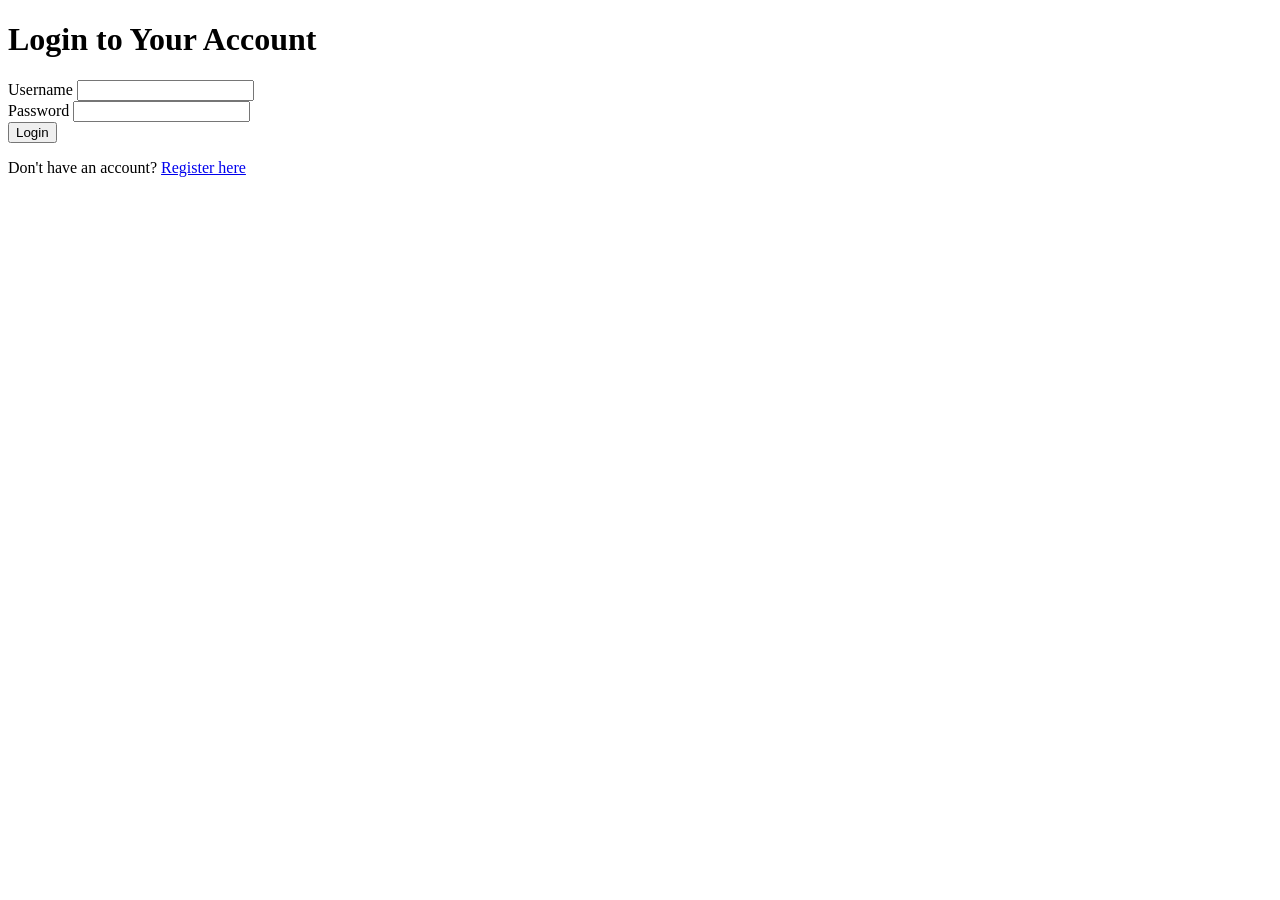
<file: e-ticaret-fronted/e-tiacret-fronted-1/src/pages/index.html>
<!DOCTYPE html>
<html lang="en">
<head>
    <meta charset="UTF-8">
    <meta name="viewport" content="width=device-width, initial-scale=1.0">
    <title>e-Tiacret - Login</title>
    <link rel="stylesheet" href="../styles/global.css">
    <link rel="stylesheet" href="../styles/floating-icons.css">
</head>
<body>
    <div class="container">
        <h1>Login to Your Account</h1>
        <form id="login-form" action="#" method="POST">
            <div class="form-group">
                <label for="username">Username</label>
                <input type="text" id="username" name="username" required>
            </div>
            <div class="form-group">
                <label for="password">Password</label>
                <input type="password" id="password" name="password" required>
            </div>
            <button type="submit">Login</button>
        </form>
        <p>Don't have an account? <a href="register.html">Register here</a></p>
    </div>
    <script src="../scripts/main.js"></script>
    <script src="../scripts/floating-icons.js"></script>
</body>
</html>
</file>
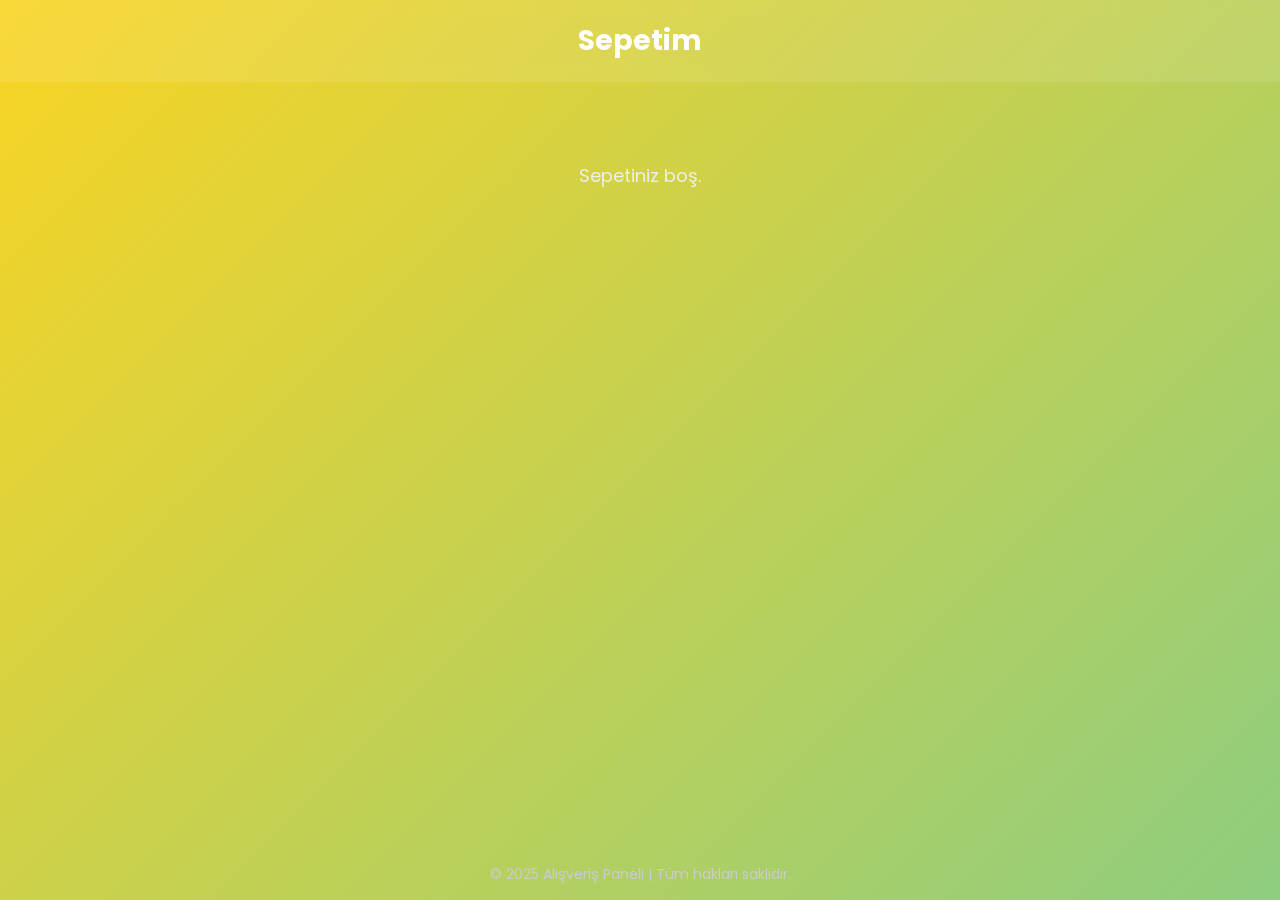
<file: cart.html>
<!DOCTYPE html>
<html lang="tr">
<head>
  <meta charset="UTF-8" />
  <meta name="viewport" content="width=device-width, initial-scale=1.0"/>
  <title>Sepetim</title>
  <link href="https://fonts.googleapis.com/css2?family=Poppins:wght@400;600&display=swap" rel="stylesheet" />
  <style>
    body {
      margin: 0;
      font-family: 'Poppins', sans-serif;
      background: linear-gradient(135deg, #f9d423, #24c6dc, #5433ff);
      background-size: 400% 400%;
      animation: bgAnim 12s ease infinite;
      color: #fff;
      display: flex;
      flex-direction: column;
      min-height: 100vh;
    }

    @keyframes bgAnim {
      0% { background-position: 0% 50%; }
      50% { background-position: 100% 50%; }
      100% { background-position: 0% 50%; }
    }

    header {
      padding: 20px;
      text-align: center;
      font-size: 28px;
      font-weight: bold;
      background-color: rgba(255,255,255,0.1);
      backdrop-filter: blur(6px);
    }

    .cart-container {
      flex-grow: 1;
      padding: 30px;
      max-width: 900px;
      margin: 0 auto;
    }

    .cart-item {
      display: flex;
      justify-content: space-between;
      align-items: center;
      background: rgba(255,255,255,0.1);
      padding: 15px 20px;
      margin-bottom: 15px;
      border-radius: 12px;
      backdrop-filter: blur(8px);
    }

    .item-info {
      display: flex;
      align-items: center;
      gap: 15px;
    }

    .item-info img {
      width: 60px;
      border-radius: 8px;
    }

    .item-name {
      font-size: 18px;
      font-weight: 600;
    }

    .quantity-controls {
      display: flex;
      align-items: center;
      gap: 10px;
    }

    .quantity-controls button {
      width: 28px;
      height: 28px;
      border-radius: 50%;
      border: none;
      background-color: #ff4b5c;
      color: white;
      font-weight: bold;
      cursor: pointer;
    }

    .remove-btn {
      background: transparent;
      border: 1px solid #fff;
      color: #fff;
      padding: 5px 10px;
      border-radius: 10px;
      cursor: pointer;
    }

    .total {
      font-size: 20px;
      font-weight: bold;
      text-align: right;
      margin-top: 20px;
    }

    .actions {
      text-align: right;
      margin-top: 10px;
    }

    .actions button {
      background-color: #ff416c;
      color: white;
      padding: 10px 20px;
      border: none;
      border-radius: 10px;
      margin-left: 10px;
      cursor: pointer;
    }

    .empty-message {
      text-align: center;
      font-size: 18px;
      margin-top: 50px;
      color: #eee;
    }

    footer {
      text-align: center;
      padding: 15px;
      font-size: 14px;
      color: #ccc;
    }
  </style>
</head>
<body>

  <header>Sepetim</header>

  <div class="cart-container" id="cartContainer">
    <!-- Sepet ürünleri buraya gelir -->
  </div>

  <footer>&copy; 2025 Alışveriş Paneli | Tüm hakları saklıdır.</footer>

  <script>
    const cartContainer = document.getElementById("cartContainer");

    let cart = JSON.parse(localStorage.getItem("cart")) || [];

    const urunVerileri = {
      "örnek-ürün": {
        ad: "Örnek Ürün Adı",
        fiyat: 149.99,
        img: "./icons/box.png"
      },
      // Eğer başka ürünler ekleyeceksen buraya tanımla
    };

    function renderCart() {
      cartContainer.innerHTML = "";

      if (cart.length === 0) {
        cartContainer.innerHTML = `<div class="empty-message">Sepetiniz boş.</div>`;
        return;
      }

      let toplamFiyat = 0;

      const adetMap = {};

      // Aynı ürün tekrarlandıysa adet olarak say
      cart.forEach(item => {
        adetMap[item] = (adetMap[item] || 0) + 1;
      });

      for (const [key, adet] of Object.entries(adetMap)) {
        const urun = urunVerileri[key];
        const toplam = urun.fiyat * adet;
        toplamFiyat += toplam;

        const item = document.createElement("div");
        item.className = "cart-item";
        item.innerHTML = `
          <div class="item-info">
            <img src="${urun.img}" alt="${urun.ad}">
            <div>
              <div class="item-name">${urun.ad}</div>
              <div>₺${urun.fiyat.toFixed(2)} x ${adet} = <strong>₺${toplam.toFixed(2)}</strong></div>
            </div>
          </div>
          <div class="quantity-controls">
            <button onclick="changeQty('${key}', -1)">-</button>
            <span>${adet}</span>
            <button onclick="changeQty('${key}', 1)">+</button>
            <button class="remove-btn" onclick="removeItem('${key}')">Sil</button>
          </div>
        `;
        cartContainer.appendChild(item);
      }

      const total = document.createElement("div");
      total.className = "total";
      total.innerText = `Toplam: ₺${toplamFiyat.toFixed(2)}`;
      cartContainer.appendChild(total);

      const actions = document.createElement("div");
      actions.className = "actions";
      actions.innerHTML = `
        <button onclick="clearCart()">Sepeti Temizle</button>
        <button onclick="checkout()">Satın Al</button>
      `;
      cartContainer.appendChild(actions);
    }

    function changeQty(urunId, delta) {
      if (delta === 1) {
        cart.push(urunId);
      } else {
        const index = cart.indexOf(urunId);
        if (index !== -1) cart.splice(index, 1);
      }
      localStorage.setItem("cart", JSON.stringify(cart));
      renderCart();
    }

    function removeItem(urunId) {
      cart = cart.filter(id => id !== urunId);
      localStorage.setItem("cart", JSON.stringify(cart));
      renderCart();
    }

    function clearCart() {
      if (confirm("Sepeti tamamen temizlemek istiyor musunuz?")) {
        cart = [];
        localStorage.removeItem("cart");
        renderCart();
      }
    }

    function checkout() {
      alert("Satın alma işlemi başarıyla tamamlandı!");
      cart = [];
      localStorage.removeItem("cart");
      renderCart();
    }

    renderCart();
  </script>
</body>
</html>
</file>
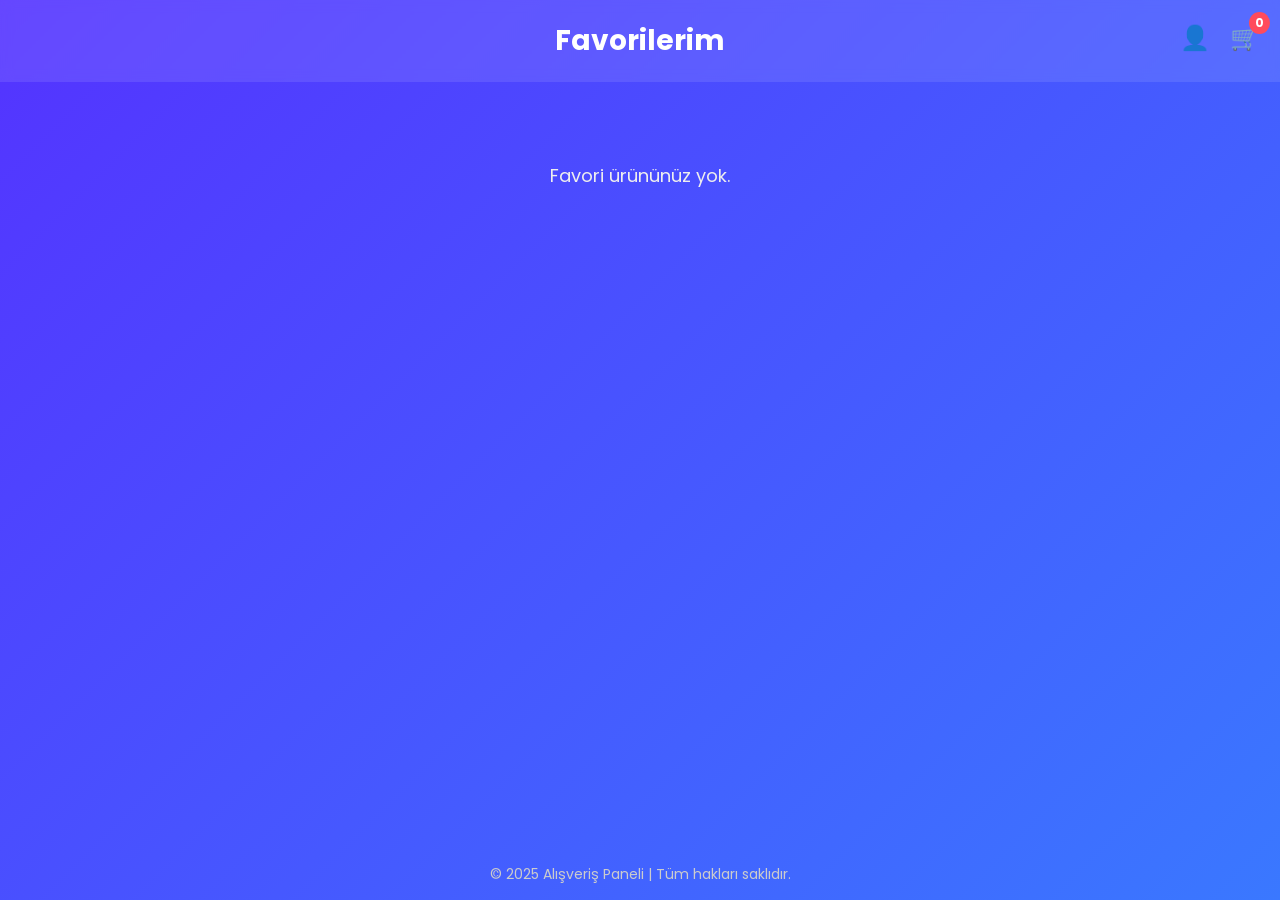
<file: favorites.html>
<!DOCTYPE html>
<html lang="tr">
<head>
  <meta charset="UTF-8" />
  <meta name="viewport" content="width=device-width, initial-scale=1.0"/>
  <title>Favorilerim</title>
  <link href="https://fonts.googleapis.com/css2?family=Poppins:wght@400;600&display=swap" rel="stylesheet" />
  <style>
    body {
      margin: 0;
      font-family: 'Poppins', sans-serif;
      background: linear-gradient(135deg, #5433ff, #20bdff, #a5fecb);
      background-size: 400% 400%;
      animation: bgAnim 12s ease infinite;
      color: #fff;
      display: flex;
      flex-direction: column;
      min-height: 100vh;
    }

    @keyframes bgAnim {
      0% { background-position: 0% 50%; }
      50% { background-position: 100% 50%; }
      100% { background-position: 0% 50%; }
    }

    header {
      padding: 20px;
      text-align: center;
      font-size: 28px;
      font-weight: bold;
      background-color: rgba(255,255,255,0.1);
      backdrop-filter: blur(6px);
      position: relative;
    }

    .header-icons {
      position: absolute;
      top: 20px;
      right: 20px;
      display: flex;
      align-items: center;
      gap: 20px;
    }

    .header-icons .icon {
      position: relative;
      cursor: pointer;
      font-size: 24px;
    }

    .header-icons .badge {
      position: absolute;
      top: -8px;
      right: -10px;
      background-color: #ff4b5c;
      color: white;
      border-radius: 50%;
      padding: 2px 6px;
      font-size: 12px;
    }

    .favorites-container {
      flex-grow: 1;
      padding: 30px;
      max-width: 900px;
      margin: 0 auto;
    }

    .favorite-item {
      display: flex;
      justify-content: space-between;
      align-items: center;
      background: rgba(255,255,255,0.1);
      padding: 15px 20px;
      margin-bottom: 15px;
      border-radius: 12px;
      backdrop-filter: blur(8px);
    }

    .item-info {
      display: flex;
      align-items: center;
      gap: 15px;
    }

    .item-info img {
      width: 60px;
      border-radius: 8px;
    }

    .item-name {
      font-size: 18px;
      font-weight: 600;
    }

    .btn-group {
      display: flex;
      gap: 10px;
    }

    .btn {
      padding: 8px 16px;
      border-radius: 10px;
      border: none;
      background-color: #ff416c;
      color: white;
      font-weight: bold;
      cursor: pointer;
    }

    .empty-message {
      text-align: center;
      font-size: 18px;
      margin-top: 50px;
      color: #eee;
    }

    .actions {
      text-align: right;
      margin-top: 20px;
    }

    footer {
      text-align: center;
      padding: 15px;
      font-size: 14px;
      color: #ccc;
    }
  </style>
</head>
<body>

  <header>
    Favorilerim
    <div class="header-icons">
      <div class="icon" onclick="goToProfile()">👤</div>
      <div class="icon" onclick="goToCart()">
        🛒 <span class="badge" id="cartCount">0</span>
      </div>
    </div>
  </header>

  <div class="favorites-container" id="favoritesContainer">
    <!-- Favori ürünler buraya eklenecek -->
  </div>

  <footer>&copy; 2025 Alışveriş Paneli | Tüm hakları saklıdır.</footer>

  <script>
    const favoritesContainer = document.getElementById("favoritesContainer");

    const urunVerileri = {
      "örnek-ürün": {
        ad: "Örnek Ürün Adı",
        fiyat: 149.99,
        img: "./icons/box.png"
      }
      // Yeni ürünler eklenecekse buraya tanımlayabilirsin
    };

    function renderFavorites() {
      const favorites = JSON.parse(localStorage.getItem("favorites")) || [];
      favoritesContainer.innerHTML = "";

      if (favorites.length === 0) {
        favoritesContainer.innerHTML = `<div class="empty-message">Favori ürününüz yok.</div>`;
        return;
      }

      favorites.forEach(id => {
        const urun = urunVerileri[id];
        if (!urun) return;

        const item = document.createElement("div");
        item.className = "favorite-item";
        item.innerHTML = `
          <div class="item-info">
            <img src="${urun.img}" alt="${urun.ad}">
            <div>
              <div class="item-name">${urun.ad}</div>
              <div>₺${urun.fiyat.toFixed(2)}</div>
            </div>
          </div>
          <div class="btn-group">
            <button class="btn" onclick="addToCart('${id}')">Sepete Ekle</button>
            <button class="btn" onclick="removeFromFavorites('${id}')">Kaldır</button>
          </div>
        `;
        favoritesContainer.appendChild(item);
      });

      const actions = document.createElement("div");
      actions.className = "actions";
      actions.innerHTML = `
        <button class="btn" onclick="clearFavorites()">Favorileri Temizle</button>
      `;
      favoritesContainer.appendChild(actions);
    }

    function addToCart(urunId) {
      const cart = JSON.parse(localStorage.getItem("cart")) || [];
      cart.push(urunId);
      localStorage.setItem("cart", JSON.stringify(cart));
      updateCartCount();
      alert("Ürün sepete eklendi!");
    }

    function removeFromFavorites(urunId) {
      let favorites = JSON.parse(localStorage.getItem("favorites")) || [];
      favorites = favorites.filter(id => id !== urunId);
      localStorage.setItem("favorites", JSON.stringify(favorites));
      renderFavorites();
    }

    function clearFavorites() {
      if (confirm("Tüm favorileri silmek istiyor musunuz?")) {
        localStorage.removeItem("favorites");
        renderFavorites();
      }
    }

    function updateCartCount() {
      const cart = JSON.parse(localStorage.getItem("cart")) || [];
      const count = cart.length;
      const badge = document.getElementById("cartCount");
      if (badge) badge.innerText = count;
    }

    function goToCart() {
      window.location.href = "cart.html";
    }

    function goToProfile() {
      window.location.href = "profile.html";
    }

    window.onload = function () {
      renderFavorites();
      updateCartCount();
    };
  </script>
</body>
</html>
</file>
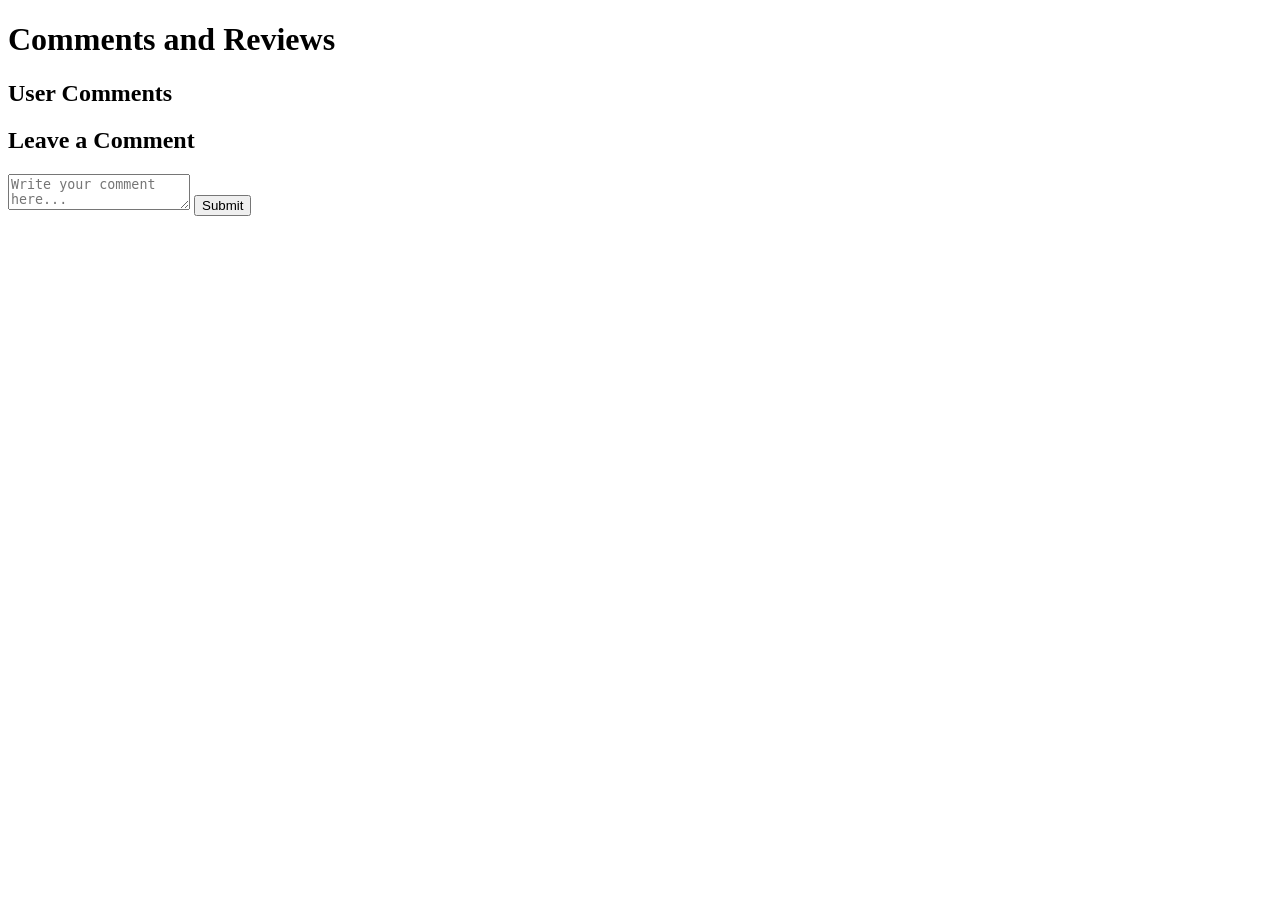
<file: e-ticaret-fronted/e-tiacret-fronted-1/src/pages/comments.html>
<!DOCTYPE html>
<html lang="en">
<head>
    <meta charset="UTF-8">
    <meta name="viewport" content="width=device-width, initial-scale=1.0">
    <title>Comments and Reviews</title>
    <link rel="stylesheet" href="../styles/global.css">
</head>
<body>
    <header>
        <h1>Comments and Reviews</h1>
    </header>
    <main>
        <section id="comments-section">
            <h2>User Comments</h2>
            <div id="comments-list">
                <!-- Existing comments will be dynamically loaded here -->
            </div>
        </section>
        <section id="leave-comment">
            <h2>Leave a Comment</h2>
            <form id="comment-form">
                <textarea id="comment-text" placeholder="Write your comment here..." required></textarea>
                <button type="submit">Submit</button>
            </form>
        </section>
    </main>
    <script src="../scripts/main.js"></script>
</body>
</html>
</file>
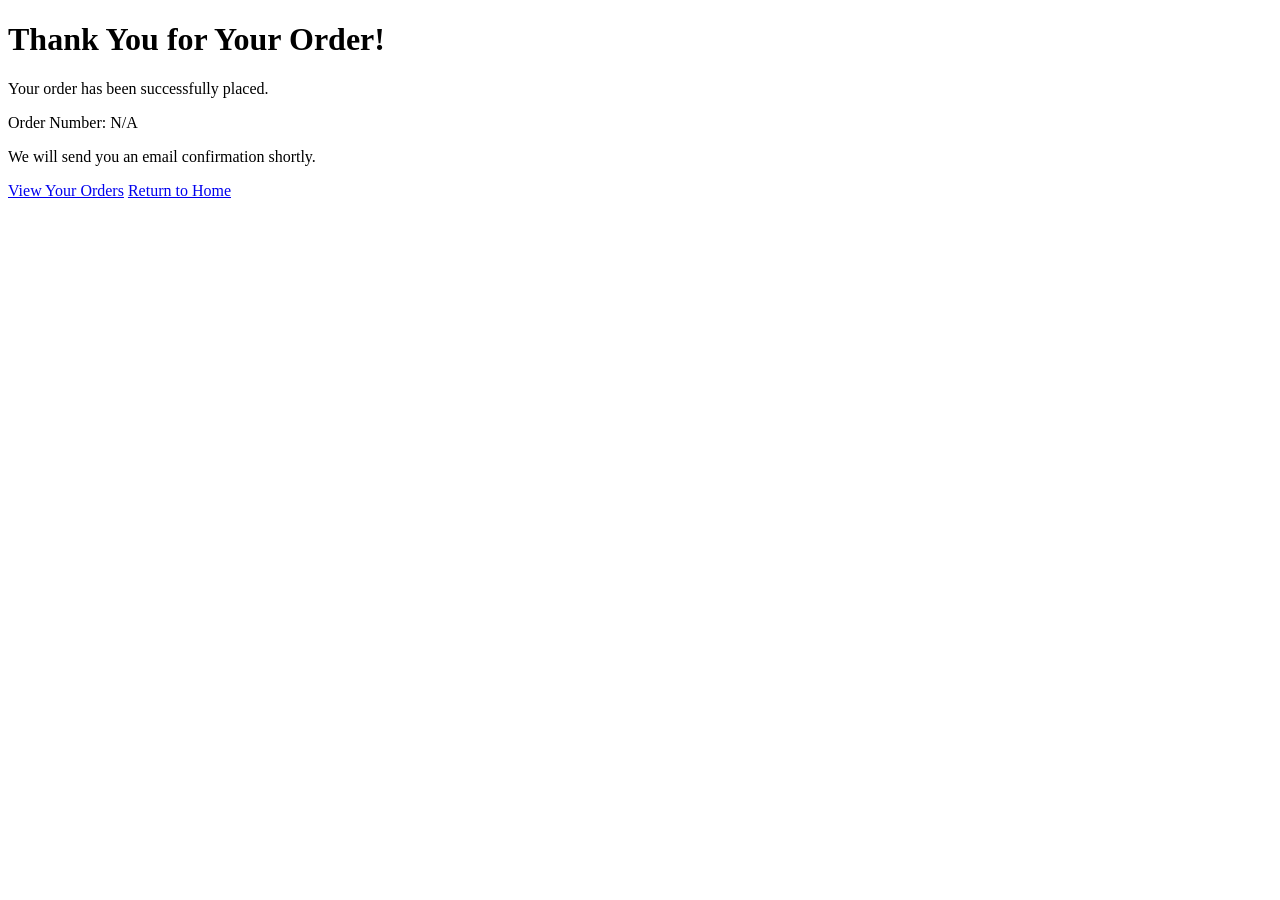
<file: e-ticaret-fronted/e-tiacret-fronted-1/src/pages/order-confirmation.html>
<!DOCTYPE html>
<html lang="en">
<head>
    <meta charset="UTF-8">
    <meta name="viewport" content="width=device-width, initial-scale=1.0">
    <title>Order Confirmation</title>
    <link rel="stylesheet" href="../styles/global.css">
</head>
<body>
    <div class="confirmation-container">
        <h1>Thank You for Your Order!</h1>
        <p>Your order has been successfully placed.</p>
        <p>Order Number: <span id="order-number"></span></p>
        <p>We will send you an email confirmation shortly.</p>
        <a href="order.html">View Your Orders</a>
        <a href="index.html">Return to Home</a>
    </div>
    <script src="../scripts/main.js"></script>
    <script>
        // Assuming order number is passed via URL or stored in local storage
        document.getElementById('order-number').textContent = localStorage.getItem('orderNumber') || 'N/A';
    </script>
</body>
</html>
</file>
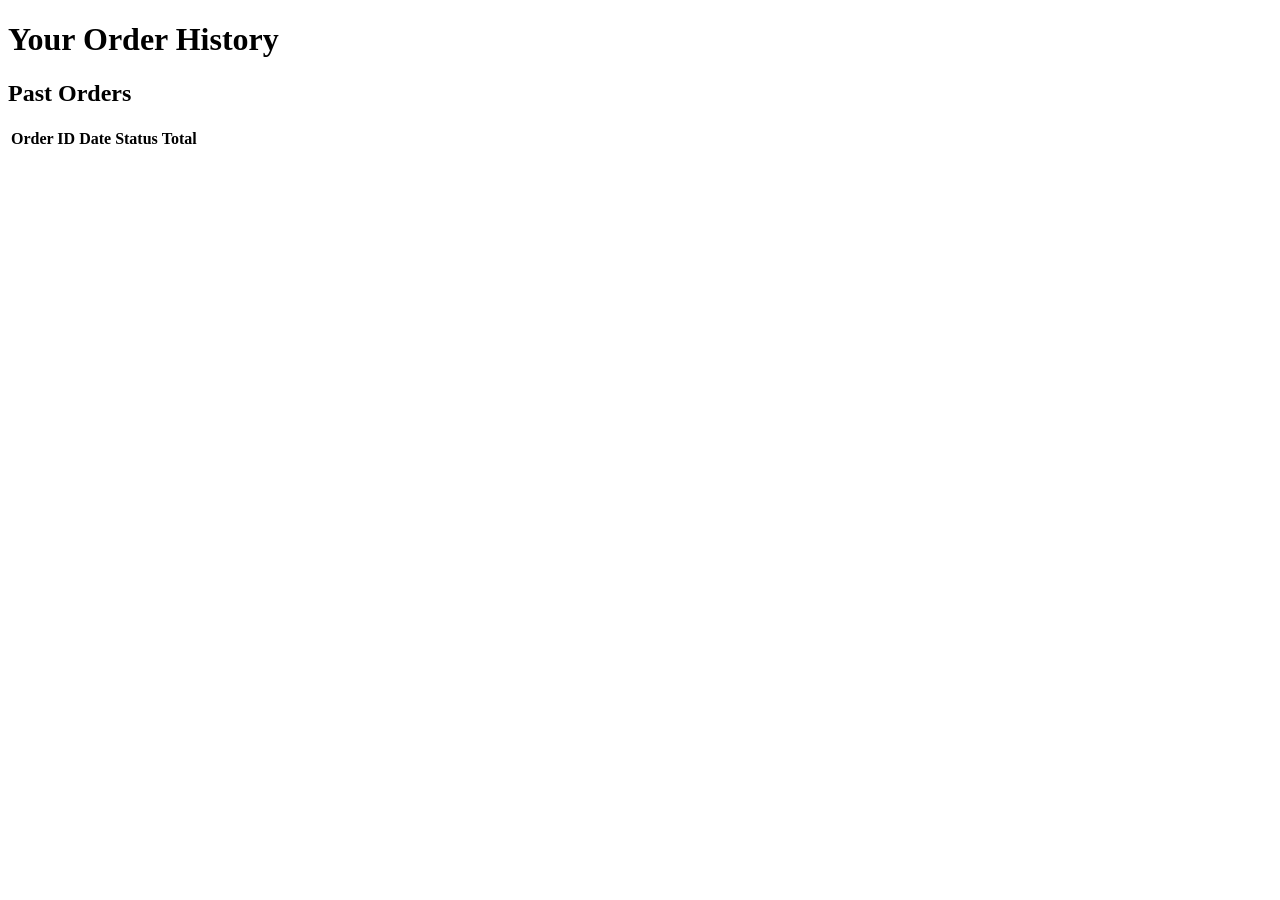
<file: e-ticaret-fronted/e-tiacret-fronted-1/src/pages/order.html>
<!DOCTYPE html>
<html lang="en">
<head>
    <meta charset="UTF-8">
    <meta name="viewport" content="width=device-width, initial-scale=1.0">
    <title>Order History</title>
    <link rel="stylesheet" href="../styles/global.css">
</head>
<body>
    <header>
        <h1>Your Order History</h1>
    </header>
    <main>
        <section id="order-list">
            <h2>Past Orders</h2>
            <table>
                <thead>
                    <tr>
                        <th>Order ID</th>
                        <th>Date</th>
                        <th>Status</th>
                        <th>Total</th>
                    </tr>
                </thead>
                <tbody>
                    <!-- Orders will be dynamically populated here -->
                </tbody>
            </table>
        </section>
    </main>
    <script src="../scripts/main.js"></script>
</body>
</html>
</file>
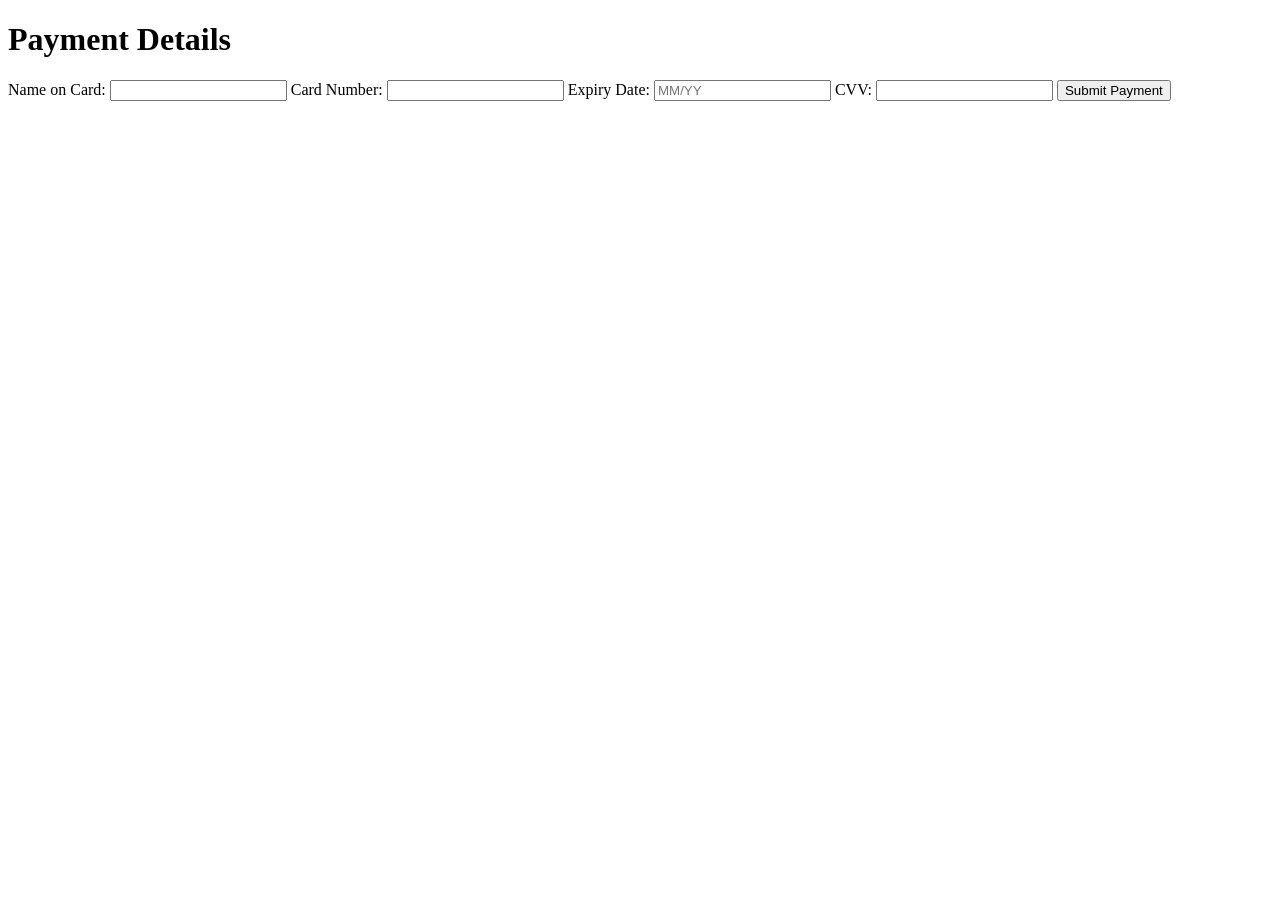
<file: e-ticaret-fronted/e-tiacret-fronted-1/src/pages/payment.html>
<!DOCTYPE html>
<html lang="en">
<head>
    <meta charset="UTF-8">
    <meta name="viewport" content="width=device-width, initial-scale=1.0">
    <title>Payment</title>
    <link rel="stylesheet" href="../styles/global.css">
</head>
<body>
    <div class="container">
        <h1>Payment Details</h1>
        <form id="payment-form">
            <label for="card-name">Name on Card:</label>
            <input type="text" id="card-name" name="card-name" required>

            <label for="card-number">Card Number:</label>
            <input type="text" id="card-number" name="card-number" required>

            <label for="expiry-date">Expiry Date:</label>
            <input type="text" id="expiry-date" name="expiry-date" placeholder="MM/YY" required>

            <label for="cvv">CVV:</label>
            <input type="text" id="cvv" name="cvv" required>

            <button type="submit">Submit Payment</button>
        </form>
    </div>
    <script src="../scripts/main.js"></script>
</body>
</html>
</file>
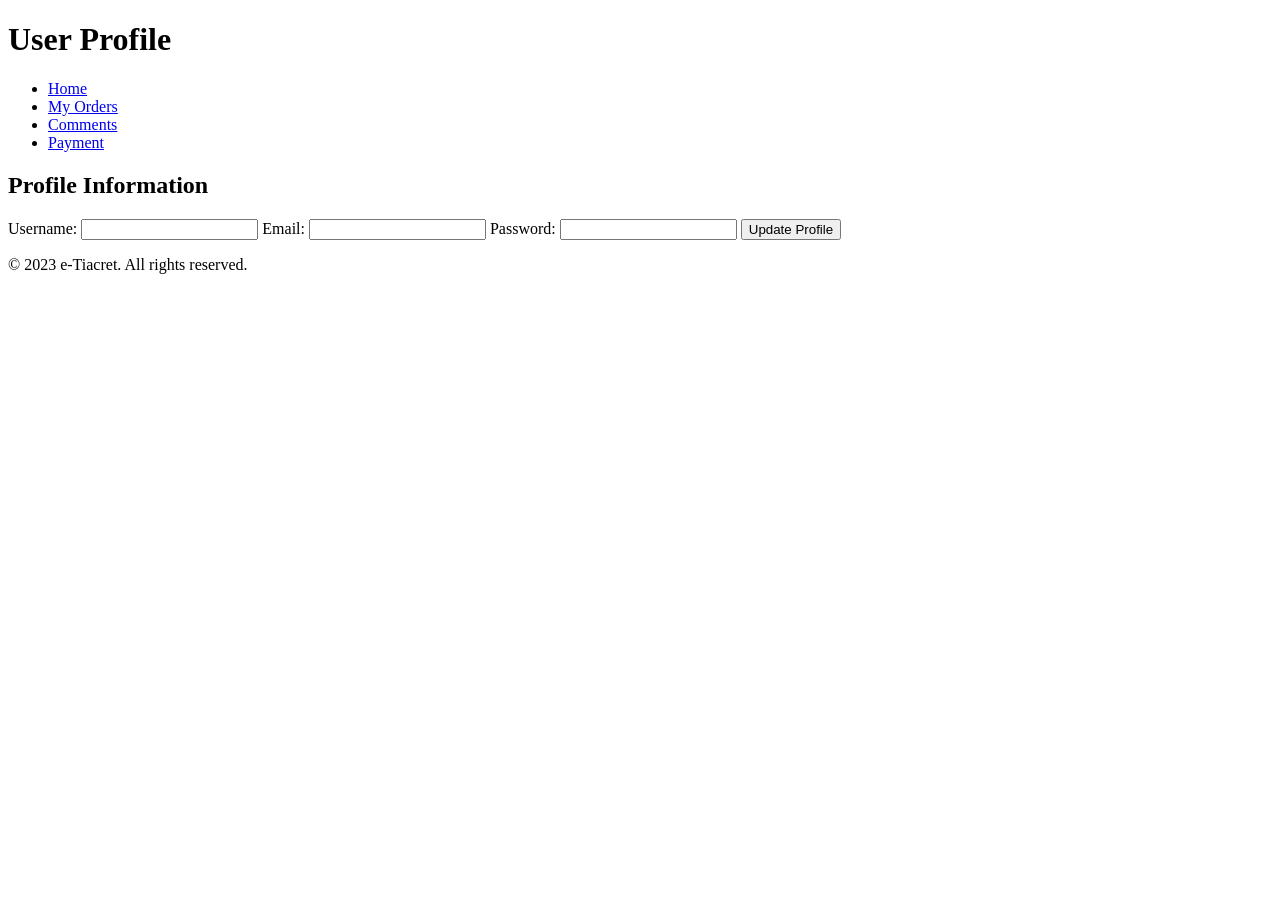
<file: e-ticaret-fronted/e-tiacret-fronted-1/src/pages/profile.html>
<!DOCTYPE html>
<html lang="en">
<head>
    <meta charset="UTF-8">
    <meta name="viewport" content="width=device-width, initial-scale=1.0">
    <title>User Profile</title>
    <link rel="stylesheet" href="../styles/global.css">
</head>
<body>
    <header>
        <h1>User Profile</h1>
        <nav>
            <ul>
                <li><a href="index.html">Home</a></li>
                <li><a href="order.html">My Orders</a></li>
                <li><a href="comments.html">Comments</a></li>
                <li><a href="payment.html">Payment</a></li>
            </ul>
        </nav>
    </header>
    <main>
        <section id="profile-info">
            <h2>Profile Information</h2>
            <form id="profile-form">
                <label for="username">Username:</label>
                <input type="text" id="username" name="username" required>

                <label for="email">Email:</label>
                <input type="email" id="email" name="email" required>

                <label for="password">Password:</label>
                <input type="password" id="password" name="password">

                <button type="submit">Update Profile</button>
            </form>
        </section>
    </main>
    <footer>
        <p>&copy; 2023 e-Tiacret. All rights reserved.</p>
    </footer>
    <script src="../scripts/main.js"></script>
</body>
</html>
</file>
<file: e-ticaret-fronted/e-tiacret-fronted-1/src/styles/global.css>
/* This file is intentionally left blank. */
</file>
<file: e-ticaret-fronted/e-tiacret-fronted-1/src/styles/floating-icons.css>
/* Floating Icons Styles */

/* Container for floating icons */
.floating-icons {
    position: fixed;
    bottom: 20px;
    right: 20px;
    display: flex;
    flex-direction: column;
    gap: 10px;
}

/* Individual floating icon styles */
.floating-icon {
    width: 50px;
    height: 50px;
    background-color: #007bff; /* Primary color */
    border-radius: 50%;
    display: flex;
    align-items: center;
    justify-content: center;
    box-shadow: 0 4px 8px rgba(0, 0, 0, 0.2);
    transition: transform 0.3s;
}

/* Hover effect for floating icons */
.floating-icon:hover {
    transform: scale(1.1);
}

/* Icon image styles */
.floating-icon img {
    width: 70%;
    height: 70%;
}
</file>
